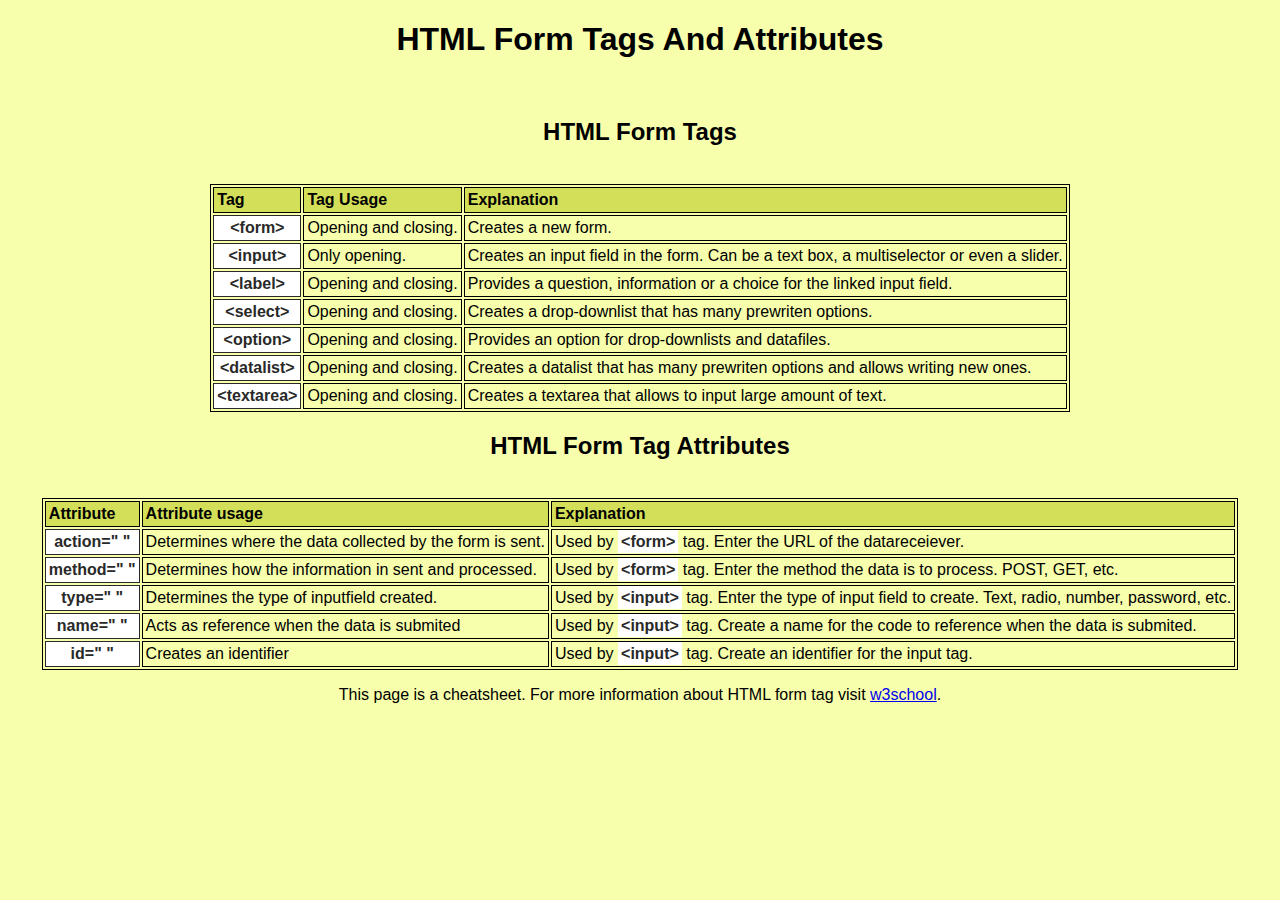
<file: index.html>
<!DOCTYPE html>
<html>
    <head>
        <title>HTML Form tag cheatsheet</title>
        <link href="css/stylesheet.css" type="text/css" rel="stylesheet">
    </head>
    <body>
        <h1>HTML Form Tags And Attributes</h1>
        <br>
        <section>
            <h2>HTML Form Tags</h2>
            <br>
            <table>
                <thead>
                    <tr>
                        <td>Tag</td>
                        <td>Tag Usage</td>
                        <td>Explanation</td>
                    </tr>
                </thead>
                <tbody>
                    <tr>
                        <td class="first-cell">&lt;form&gt;</td>
                        <td>Opening and closing.</td>
                        <td>Creates a new form.</td>
                    </tr>
                    <tr>
                        <td class="first-cell">&lt;input&gt;</td>
                        <td>Only opening.</td>
                        <td>Creates an input field in the form. Can be a text box, a multiselector or even a slider.</td>
                    </tr>
                    <tr>
                        <td class="first-cell">&lt;label&gt;</td>
                        <td>Opening and closing.</td>
                        <td>Provides a question, information or a choice for the linked input field.</td>
                    </tr>
                    <tr>
                        <td class="first-cell">&lt;select&gt;</td>
                        <td>Opening and closing.</td>
                        <td>Creates a drop-downlist that has many prewriten options.</td>
                    </tr>
                    <tr>
                        <td class="first-cell">&lt;option&gt;</td>
                        <td>Opening and closing.</td>
                        <td>Provides an option for drop-downlists and datafiles.</td>
                    </tr>
                    <tr>
                        <td class="first-cell">&lt;datalist&gt;</td>
                        <td>Opening and closing.</td>
                        <td>Creates a datalist that has many prewriten options and allows writing new ones.</td>
                    </tr>
                    <tr>
                        <td class="first-cell">&lt;textarea&gt;</td>
                        <td>Opening and closing.</td>
                        <td>Creates a textarea that allows to input large amount of text.</td>
                    </tr>
                </tbody>
            </table>
        </section>
        <section>
            <h2>HTML Form Tag Attributes</h2>
            <br>
            <table>
                <thead>
                    <tr>
                        <td >Attribute</td>
                        <td>Attribute usage</td>
                        <td>Explanation</td>
                    </tr>
                </thead>
                <tbody>
                    <tr>
                        <td class="first-cell">action=" "</td>
                        <td>Determines where the data collected by the form is sent.</td>
                        <td>Used by <code>&lt;form&gt;</code> tag. Enter the URL of the datareceiever.</td>
                    </tr>
                    <tr>
                        <td class="first-cell">method=" "</td>
                        <td>Determines how the information in sent and processed.</td>
                        <td>Used by <code>&lt;form&gt;</code> tag. Enter the method the data is to process. POST, GET, etc.</td>
                    </tr>
                    <tr>
                        <td class="first-cell">type=" "</td>
                        <td>Determines the type of inputfield created.</td>
                        <td>Used by <code>&lt;input&gt;</code> tag. Enter the type of input field to create. Text, radio, number, password, etc.</td>
                    </tr>
                    <tr>
                        <td class="first-cell">name=" "</td>
                        <td>Acts as reference when the data is submited</td>
                        <td>Used by <code>&lt;input&gt;</code> tag. Create a name for the code to reference when the data is submited.</td>
                    </tr>
                    <tr>
                        <td class="first-cell">id=" "</td>
                        <td>Creates an identifier</td>
                        <td>Used by <code>&lt;input&gt;</code> tag. Create an identifier for the input tag.</td>
                    </tr>
                </tbody>
            </table>
        </section>
    </body>
    <footer>
        <p>This page is a cheatsheet. For more information about HTML form tag visit <a href="https://www.w3schools.com/tags/tag_form.asp">w3school</a>.</p>
    </footer>
</html>
</file>
<file: css/stylesheet.css>
* {
    font-family: 'Open Sans', sans-serif;
    background-color: #f7ffac;
}

table, td {
    border: 1px solid;
}

table {
    margin: auto;
}

thead td{
    font-weight: bold;
    background-color: #d3df58;
}

td {
    padding: 3px;
}

.first-cell {
    background-color: white;
    text-align: center;
    font-weight: 700;
    color: #292929;
}

h1, h2 {
    text-align: center;
}

code {
    background-color: white;
    text-align: center;
    font-weight: 700;
    color: #292929;
    padding: 3px;
}

footer {
    position: sticky;
    text-align: center;
    width: auto;
}
</file>
